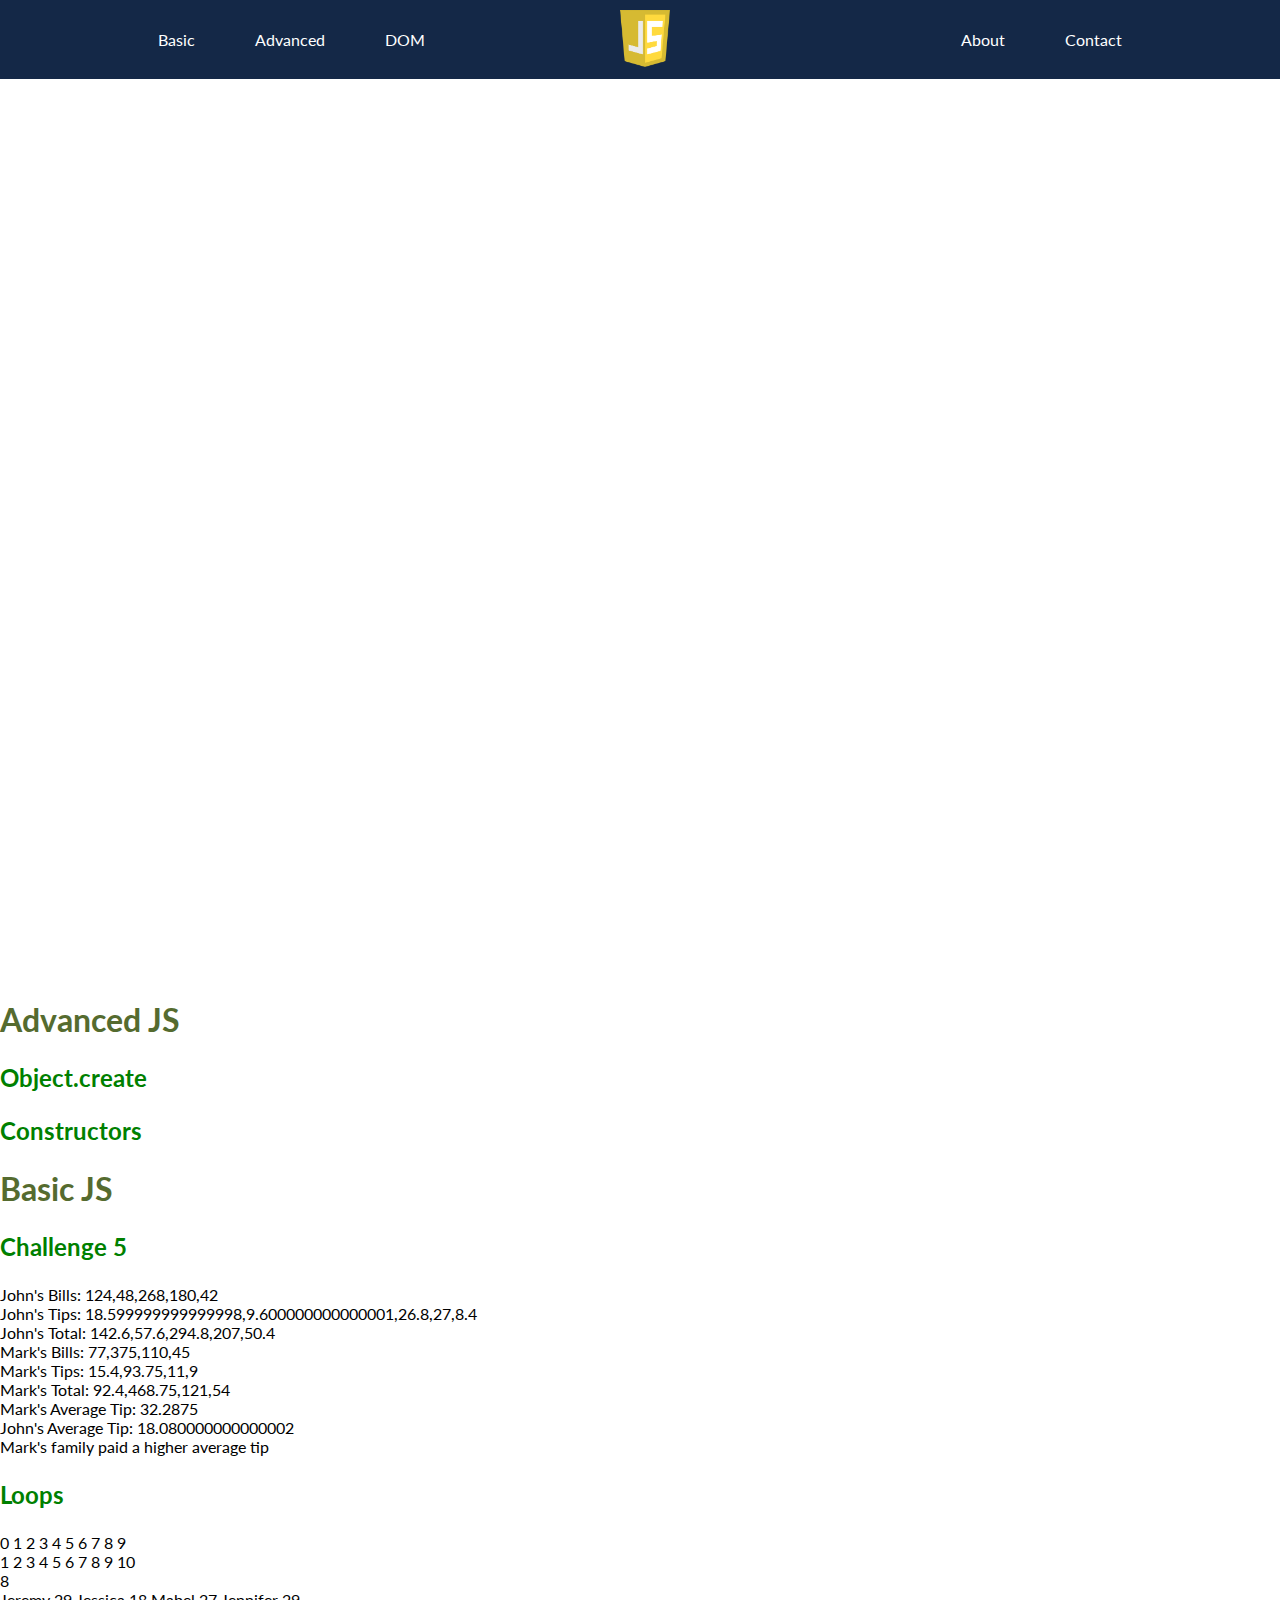
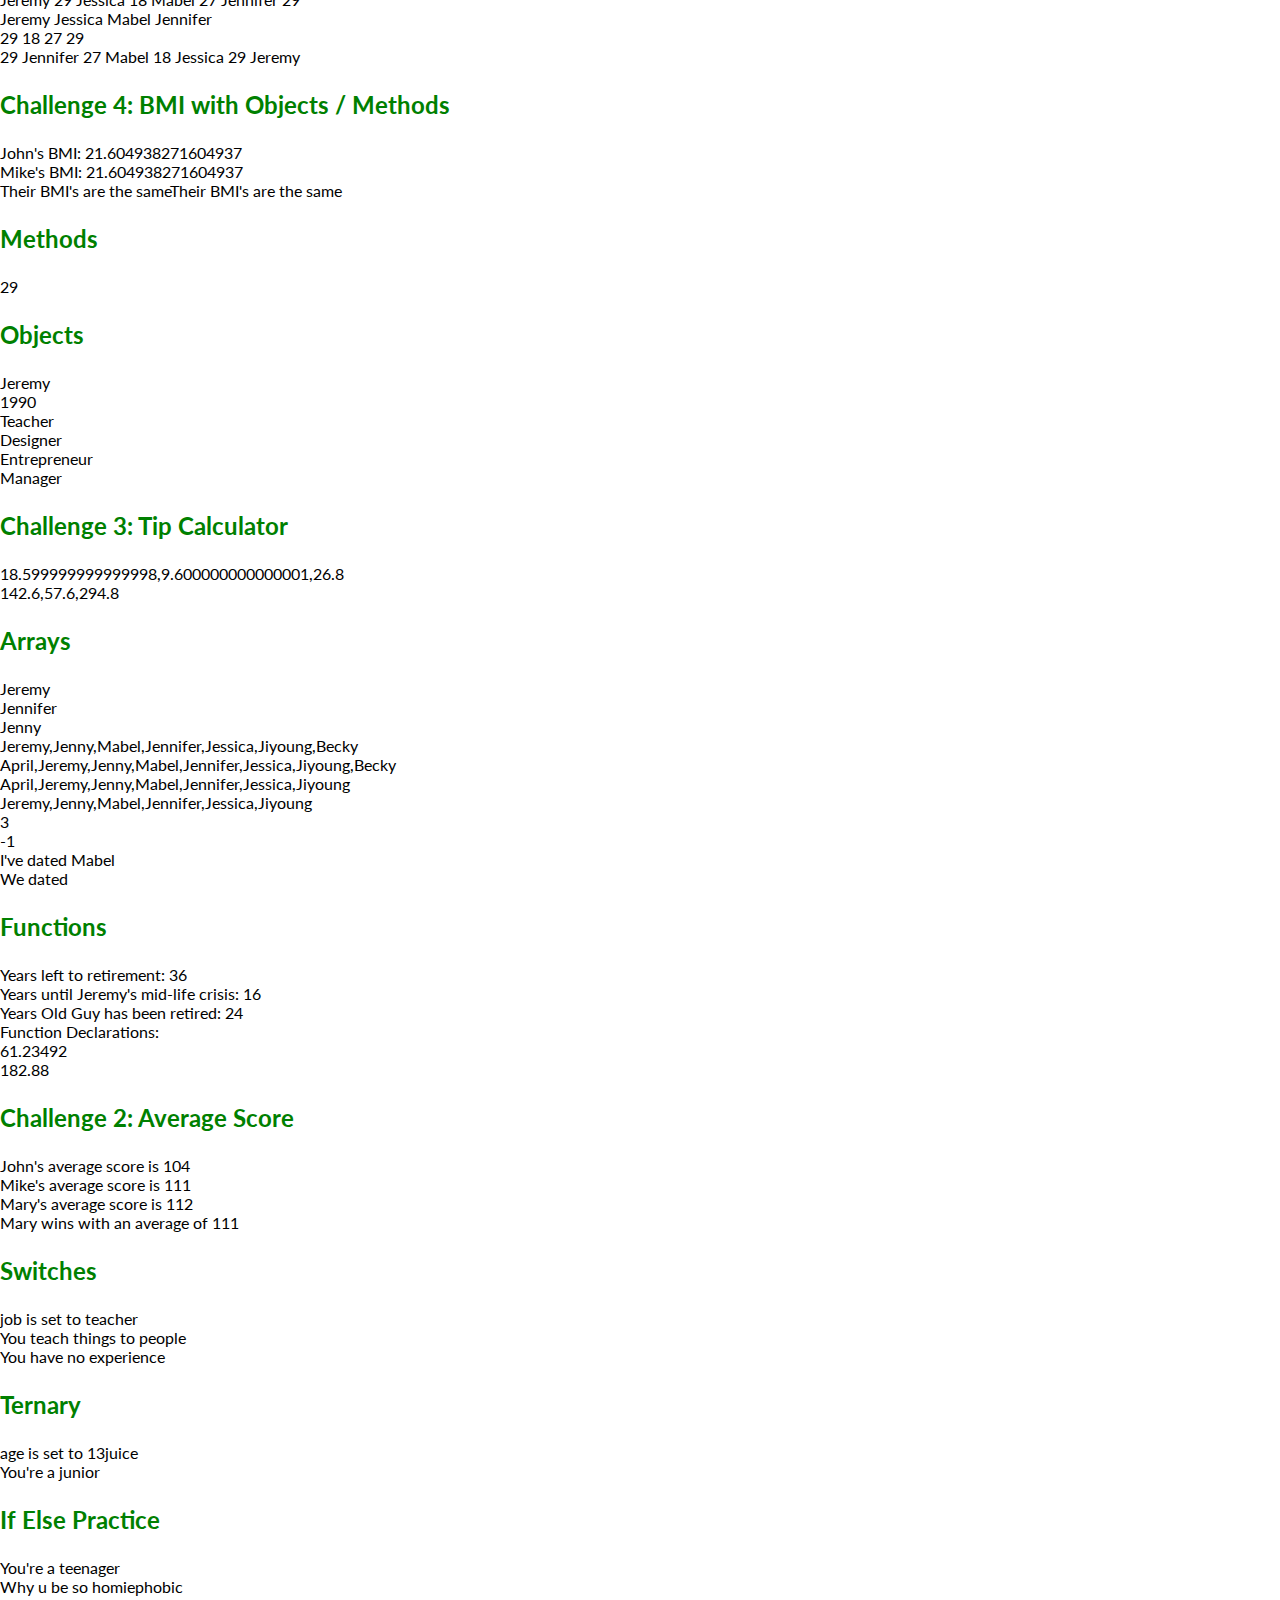
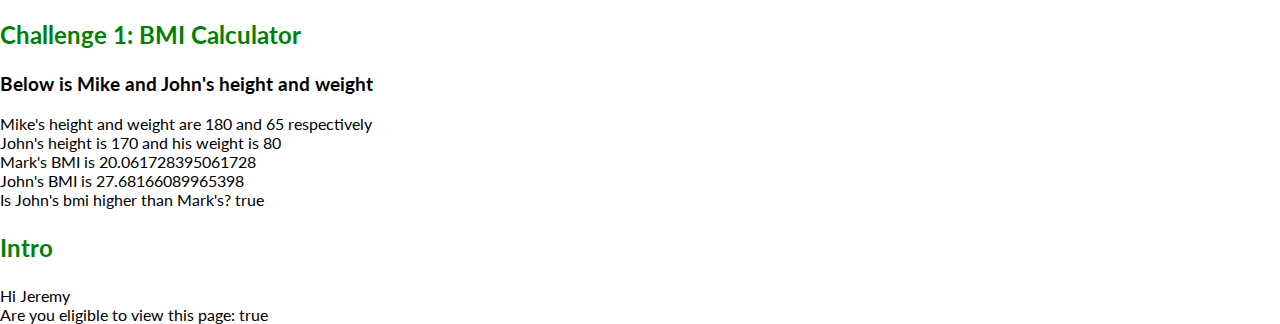
<file: index.html>
<!DOCTYPE html>
<html>
    <head>
        <meta charset="utf-8">
        <title>Javascript</title>
        <link rel="stylesheet" href="style.css">
        <link href="https://fonts.googleapis.com/css?family=Lato&display=swap" rel="stylesheet">
    </head>
    <body>

        <nav>
            <div class="nav-container">
                <div class="nav-icon">
                    <img src="images/js-logo.png" alt="JS-LOGO">
                </div>
                <div class="nav-left">
                    <a href="#">Basic</a>
                    <a href="advanced-js.html">Advanced</a>
                    <a href="#">DOM</a>
                </div>
                <div class="nav-right">
                    <a href="#">About</a>
                    <a href="#">Contact</a>
                </div>
            </div>
        </nav>

        <!-- GAME -->

    <!-- Container -->
    <div class="splash"> 

        <h1>Dice Games</h1>
        <p>First to a hundred wins. First game, roll a one, lose your round score. Roll two sixes in a row, lose everything. Second game, roll a one on any of the die, lose your round score. Roll snake eyes, lose everything.</p>
        
        <!-- Item -->
        <div class="splash-item-wrapper">
            <a href="games/dice-game.html"><b>One Die</b></a>
            <a href="games/dice-game-2.html"><b>Two Dice</b></a>
        </div>
        
    </div>

        <!-- ADVANCED -->

        <h1 class="jssection">Advanced JS</h1>

        <h3 class="jstitle">Object.create</h3>
        <script src="objectcreate.js"></script>        

        <h3 class="jstitle">Constructors</h3>
        <!-- <script src="constructors.js"></script> -->

        <!-- BASIC -->

        <h1 class="jssection">Basic JS</h1>

        <h3 class="jstitle">Challenge 5</h3>
        <script src="JS-basic/challenge5.js"></script>

        <h3 class="jstitle">Loops</h3>
        <script src="JS-basic/loops.js"></script>

        <h3 class="jstitle">Challenge 4: BMI with Objects / Methods</h3>
        <script src="JS-basic/challenge4.js"></script>

        <h3 class="jstitle">Methods</h3>
        <script src="JS-basic/methods.js"></script>

        <h3 class="jstitle">Objects</h3>
        <script src="JS-basic/objects.js"></script>
        
        <h3 class="jstitle">Challenge 3: Tip Calculator</h3>
        <script src="JS-basic/challenge3.js"></script>

        <h3 class="jstitle">Arrays</h3>
        <script src="JS-basic/arrays.js"></script>

        <h3 class="jstitle">Functions</h3>
        <script src="JS-basic/functions.js"></script>

        <h3 class="jstitle">Challenge 2: Average Score</h3>
        <script src="JS-basic/challenge2.js"></script>
        
        <h3 class="jstitle">Switches</h3>
        <script src="JS-basic/switch.js"></script>

        <h3 class="jstitle">Ternary</h3>
        <script src="JS-basic/ternary.js"></script>
        
        <h3 class="jstitle">If Else Practice</h3>
        <script src="JS-basic/ifelse.js"></script>

        <h3 class="jstitle">Challenge 1: BMI Calculator</h3>
        <script src="JS-basic/challenge1.js"></script>
        
        <h3 class="jstitle">Intro</h3>
        <script src="JS-basic/script.js"></script>

    </body>
</html>
</file>
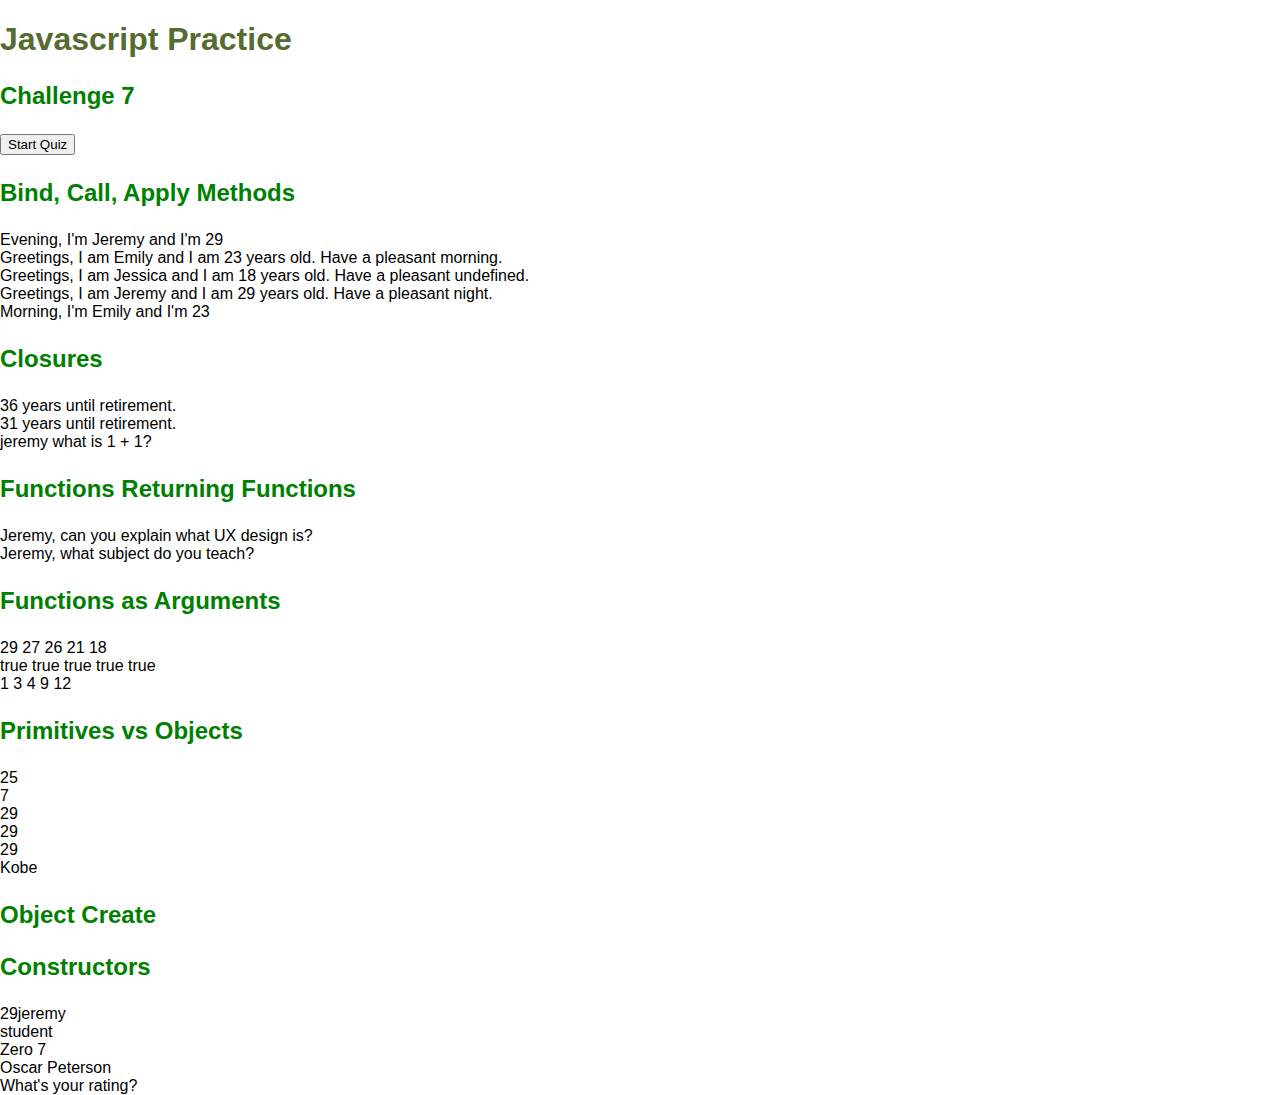
<file: advanced-js.html>
<!DOCTYPE html>
<html lang="en">
    <head>
        <meta charset="utf-8">
        <title>Advanced Javascript</title>
        <link rel="stylesheet" href="style.css">
    </head>
    <body>
        <h1 class="jssection">Javascript Practice</h1>


        <h3 class="jstitle">Challenge 7</h3>
        <script src="challenge7.js"></script>

        <h3 class="jstitle">Bind, Call, Apply Methods</h3>
        <script src="bind-call-apply.js"></script>

        <h3 class="jstitle">Closures</h3>
        <script src="closures.js"></script>

        <h3 class="jstitle">Functions Returning Functions</h3>
        <script src="returningFunctions.js"></script>

        <h3 class="jstitle">Functions as Arguments</h3>
        <script src="functionArguments.js"></script>

        <h3 class="jstitle">Primitives vs Objects</h3>
        <script src="primitivesVsObjects.js"></script>
        
        <h3 class="jstitle">Object Create</h3>
        <script src="objectcreate.js"></script>

        <h3 class="jstitle">Constructors</h3>
        <script src="function-constructors.js"></script>

    </body>
</html>
</file>
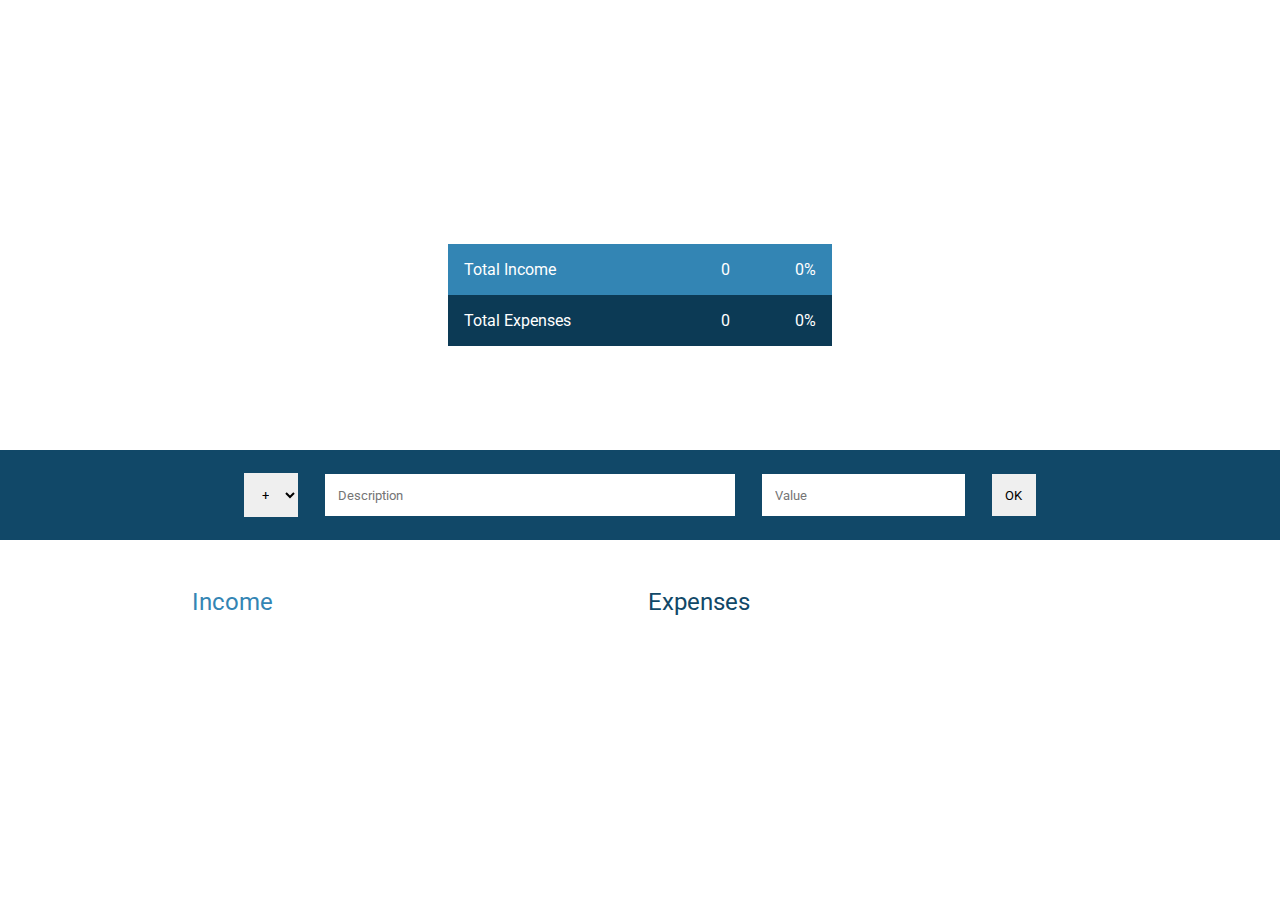
<file: apps/budget.html>
<!DOCTYPE html>
<html lang="en">
<head>
    <meta charset="UTF-8">
    <meta name="viewport" content="width=device-width, initial-scale=1.0">
    <meta http-equiv="X-UA-Compatible" content="ie=edge">
    <title>Budget App</title>
    <link rel="stylesheet" href="budget.css">
    <!-- Google Font -->
    <link href="https://fonts.googleapis.com/css?family=Roboto&display=swap" rel="stylesheet">
</head>
<body>
    <!-- Budget Display -->
    <header>
        <div class="header-title">Available Budget</div>
        <div class="total-budget">0</div>
        <div class="net-income-container">
            <div class="net-title">Total Income</div>
            <div class="net-income">0</div>
            <div class="net-income-percent">0%</div>
        </div>
        <div class="net-expense-container">
            <div class="net-title">Total Expenses</div>
            <div class="net-expense">0</div>
            <div class="net-expense-percent">0%</div>
        </div>
    </header>
    <!-- Input Bar -->
    <div class="input-container">
        <select name="type-select" id="type-select">
            <option value="income">+</option>
            <option value="expense">-</option>
        </select>
        <input type="text" id="description" onfocus="this.value=''" placeholder="Description">
        <input type="number" id="value" onfocus="this.value=''" placeholder="Value">
        <button class="enter-value-btn" onclick="addItem()">OK</button>
    </div>
    <!-- Income & Expenses List -->
        
        <div class="list-titles">
            <div class="inc-title">Income</div>
            <div class="exp-title">Expenses</div>
        </div>

        <div class="list-item-container">
            <div class="inc-list">
                <div class="list-item inc-item">
                    <!-- <div class="description inc-desc">monthly salary</div>
                    <div class="amount inc-amt">70000</div>
                    <div class="percent inc-perc">100%</div> -->
                </div>
            </div>
            <div class="exp-list">
                <div class="list-item exp-item">
                    <!-- <div class="description exp-desc">groceries</div>
                    <div class="amount exp-amt">-100</div>
                    <div class="percent exp-perc">20%</div>
                    <div class="delete-btn">delete</div> -->
                </div>
            </div>
        </div>

    </div>

    <script src="budget2.js"></script>

</body>
</html>

<!-- 
    <div class="list-container">
        <div class="inc-title">Income</div>
        <div class="inc-list">
            <div class="list-item inc-item">
                <div class="description inc-desc">monthly salary</div>
                <div class="amount inc-amt">70000</div>
                <div class="percent inc-perc">80%</div>
            </div>
        </div>
        <div class="exp-title">Exepenses</div>
        <div class="exp-list">
            <div class="list-item exp-item">
                <div class="description exp-desc">groceries</div>
                <div class="amount exp-amt">10000</div>
                <div class="percent exp-perc">20%</div>
            </div>
        </div>
    </div>
-->
</file>
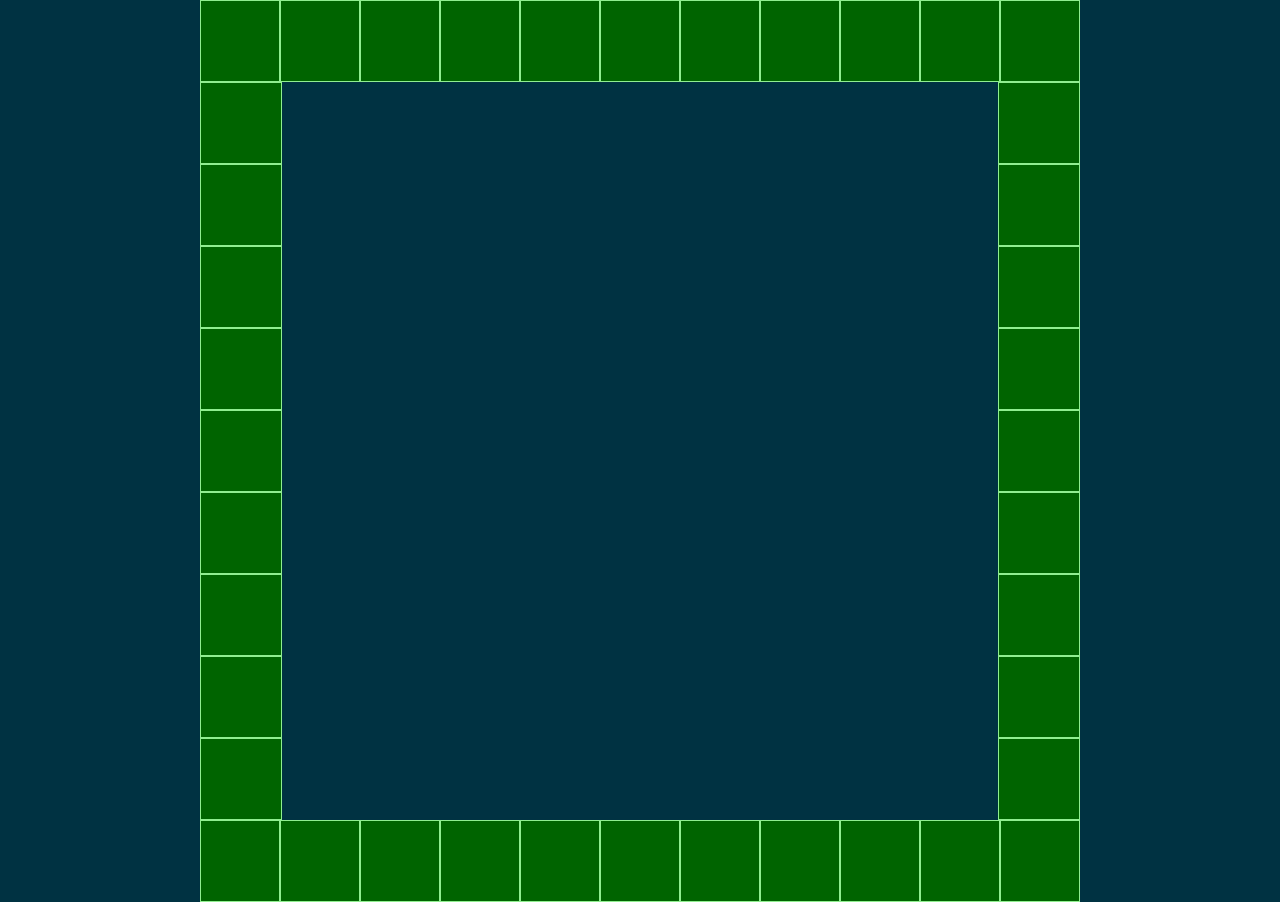
<file: games/monopoly.html>
<!DOCTYPE html>
<html>
<head>
    <meta charset="utf-8">
    <title>Monopoly</title>
    <link rel="stylesheet" href="monopoly.css">
</head>
<body>
    <!-- 11 x 11 game board -->
    <div class="board-container">
        <div class="board-row">
            <div class="board-column1 tile"></div>
            <div class="board-column2 tile"></div>
            <div class="board-column3 tile"></div>
            <div class="board-column4 tile"></div>
            <div class="board-column5 tile"></div>
            <div class="board-column6 tile"></div>
            <div class="board-column7 tile"></div>
            <div class="board-column8 tile"></div>
            <div class="board-column9 tile"></div>
            <div class="board-column10 tile"></div>
            <div class="board-column11 tile"></div>
        </div>
        <div class="board-row">
            <div class="board-column-start tile"></div>
            <div class="board-column-end tile"></div>
        </div>
        <div class="board-row">
            <div class="board-column-start tile"></div>
            <div class="board-column-end tile"></div>            
        </div>
        <div class="board-row">
            <div class="board-column-start tile"></div>
            <div class="board-column-end tile"></div>
        </div>
        <div class="board-row">
            <div class="board-column-start tile"></div>
            <div class="board-column-end tile"></div>
        </div>
        <div class="board-row">
            <div class="board-column-start tile"></div>
            <div class="board-column-end tile"></div>
        </div>
        <div class="board-row">
            <div class="board-column-start tile"></div>
            <div class="board-column-end tile"></div>
        </div>
        <div class="board-row">
            <div class="board-column-start tile"></div>
            <div class="board-column-end tile"></div>
        </div>
        <div class="board-row">
            <div class="board-column-start tile"></div>
            <div class="board-column-end tile"></div>
        </div>
        <div class="board-row">
            <div class="board-column-start tile"></div>
            <div class="board-column-end tile"></div>
        </div>
        <div class="board-row">
                <div class="board-column1 tile"></div>
                <div class="board-column2 tile"></div>
                <div class="board-column3 tile"></div>
                <div class="board-column4 tile"></div>
                <div class="board-column5 tile"></div>
                <div class="board-column6 tile"></div>
                <div class="board-column7 tile"></div>
                <div class="board-column8 tile"></div>
                <div class="board-column9 tile"></div>
                <div class="board-column10 tile"></div>
                <div class="board-column11 tile"></div>
        </div>

    </div>

</body>
</html>
</file>
<file: style.css>
body {
    margin: 0;
    padding: 0;
    font-family: 'Lato', sans-serif;
}

a {
    text-decoration: none;
}

/**************************************************
 Menu 
**************************************************/

nav {
    background-color: #142847;
}

.nav-container {
    margin: auto;
    display: flex;
    width: 80%;
    /* border: 1px solid red; */
}

.nav-icon {
    position: absolute;
    left: 50%;
    margin-left: -20px;
    padding-top: 10px;
    /* border: 1px solid black; */
}

.nav-icon img {
    width: 50px;
    /* border: 1px solid brown; */
}

.nav-left {
    display: flex;
    flex-grow: 1;
    justify-content: flex-start;
    /* border: 1px solid blue; */
}

.nav-right {
    display: flex;
    flex-grow: 1;
    justify-content: flex-end;
    /* border: 1px solid blue; */
}

nav a {
    padding: 30px;
    color: white;
    /* border: 1px solid green; */
}

/**************************************************
 DOM Game 
**************************************************/

.splash {
    background-image: url("https://cdn.pixabay.com/photo/2017/02/14/03/03/ama-dablam-2064522_1280.jpg");
    background-attachment: fixed;
    background-size: cover;
    height: 100vh;
    display: flex;
    flex-direction: column;
    justify-content: center;
}

.splash h1 {
    text-align: center;
    color: white;
    font-size: 3em;
    margin: 0;
}

.splash p {
    text-align: center;
    color: white;
    width: 30%;
    margin: 2em auto;
}

.splash-item-wrapper {
    display: flex;
    justify-content: center;
}

.splash-item-wrapper a {
    text-align: center;
    width: 15%;
    padding: 2em 0;
    margin: 1em 2em;
    border: 2px solid white;
    color: white;
    transition: 0.3s;
}

.splash-item-wrapper a:hover {
    color: white;
    border: 1px solid white;
    background: rgb(255, 255, 255, 0.5);
    transition: 0.3s;
}

/* .splash-item {
    text-align: center;
    width: 20%;
    padding: 2em 0;
    border: 1px solid white;
}

.splash-item a {
    color: white;
    border: 1px solid white;    
    transition: 0.3s;
}

.splash-item a:hover {
    color: white;
    border: 1px solid white;
    background: rgb(255, 255, 255, 0.5);
    transition: 0.3s;
} */


/**************************************************
 Practice Section 
**************************************************/

.jstitle {
    color: green;
    font-size: 1.5em;
}

.jssection {
    color: darkolivegreen;
}
</file>
<file: apps/budget.css>
* {
    margin: 0;
    padding: 0;
    font-family: "Roboto";
}

/* BUDGET DISPLAY */

header {
    color: white;
    height: 50vh;
    display: flex;
    flex-direction: column;
    justify-content: center;
    align-items: center;
    /* background: linear-gradient( rgba(255, 255, 255, 0.5), rgba(255, 255, 255, 0.5) ), url('images/43279238_p0.jpg'); */
    /* background-color: rgb(30, 98, 138); */
    background-image: url("https://cdn.pixabay.com/photo/2017/02/14/03/03/ama-dablam-2064522_1280.jpg");
    background-size: cover;
    background-attachment: fixed;
    background-position: center;
}

.header-title {
    font-size: 2em;
}

.total-budget {
    font-size: 2em;
    padding: 1em;
}

.net-income-container {
    background-color: rgb(51, 133, 180);
    display: flex;
    justify-content: space-between;
    width: 30%;
}

.net-title {
    width: 50%;
}

.net-income-container > * {
    padding: 1em;
}

.net-expense-container {
    background-color: rgb(12, 58, 85);
    display: flex;
    justify-content: space-between;
    width: 30%;
}

.net-expense-container > * {
    padding: 1em;
}

/* INPUT BAR */

.input-container {
    display: flex;
    justify-content: center;
    align-items: center;
    height: 10vh;
    background-color: rgb(17, 72, 104);
}

.input-container > * {
    padding: 1em;
    margin: 0 1em;
    border: none;
}

/* Remove number input arrows */
input::-webkit-outer-spin-button,
input::-webkit-inner-spin-button {
  -webkit-appearance: none;
  margin: 0;
}
input[type=number] {
    -moz-appearance:textfield;
}

#description {
    width: 30%;
}

/* INCOME & EXPENSES LIST */

.list-titles {
    display: grid;
    grid-template-columns: 1fr 1fr;
    grid-gap: 1em;
    width: 70%;
    margin: 3em auto 2em auto;
}

.inc-title {
    color: rgb(51, 133, 180);
    font-size: 1.5em;
}

.exp-title {
    color: rgb(17, 72, 104);
    font-size: 1.5em;
}

.list-item-container {
    display: grid;
    grid-template-columns: 1fr 1fr;
    grid-gap: 1em;
    width: 70%;
    margin: 0 auto 5em auto;
}

.inc-list, .exp-list {
    display: block;
}

.list-item {
    display: grid;
    grid-template-columns: 3fr 1fr 1fr;
    transition: 1s;
}

.delete-btn {
    display: none;
}

.list-item:hover {
    border: 1px solid grey;
    grid-template-columns: 3fr 1fr 1fr 1fr;
}

.description {color: rgb(100, 100, 100);}
.inc-amt {color: rgb(76, 129, 33);}
.exp-amt {color: rgb(145, 45, 45);}

.percent {
    color: rgb(169, 206, 228);
    font-size: 0.6em;
    padding: 0.3em;
    border: 1px solid rgb(31, 64, 82);
    background-color: rgb(31, 64, 82);
    border-radius: 10%;
    width: 3em;
    height: 1em;
    text-align: center;
    margin-bottom: 1em;
}
</file>
<file: games/monopoly.css>
* {
    margin: 0;
    padding: 0;
}

body {
    /* background-image: url("images/72125578_p0.jpg");
    background-size: cover; */
    background-color: rgb(0, 50, 66);
    height: 100vh;
}

.board-container {
    margin: auto;
    width: 880px;
    height: 880px;
    display: flex;
    flex-direction: column;
    /* border: 1px solid red; */
}


.tile {
    height: 80px;
    width: 80px;
    background-color: darkgreen;
    border: 1px solid lightgreen;
}


.board-row {
    display: flex;
    justify-content: space-between;
}
</file>
